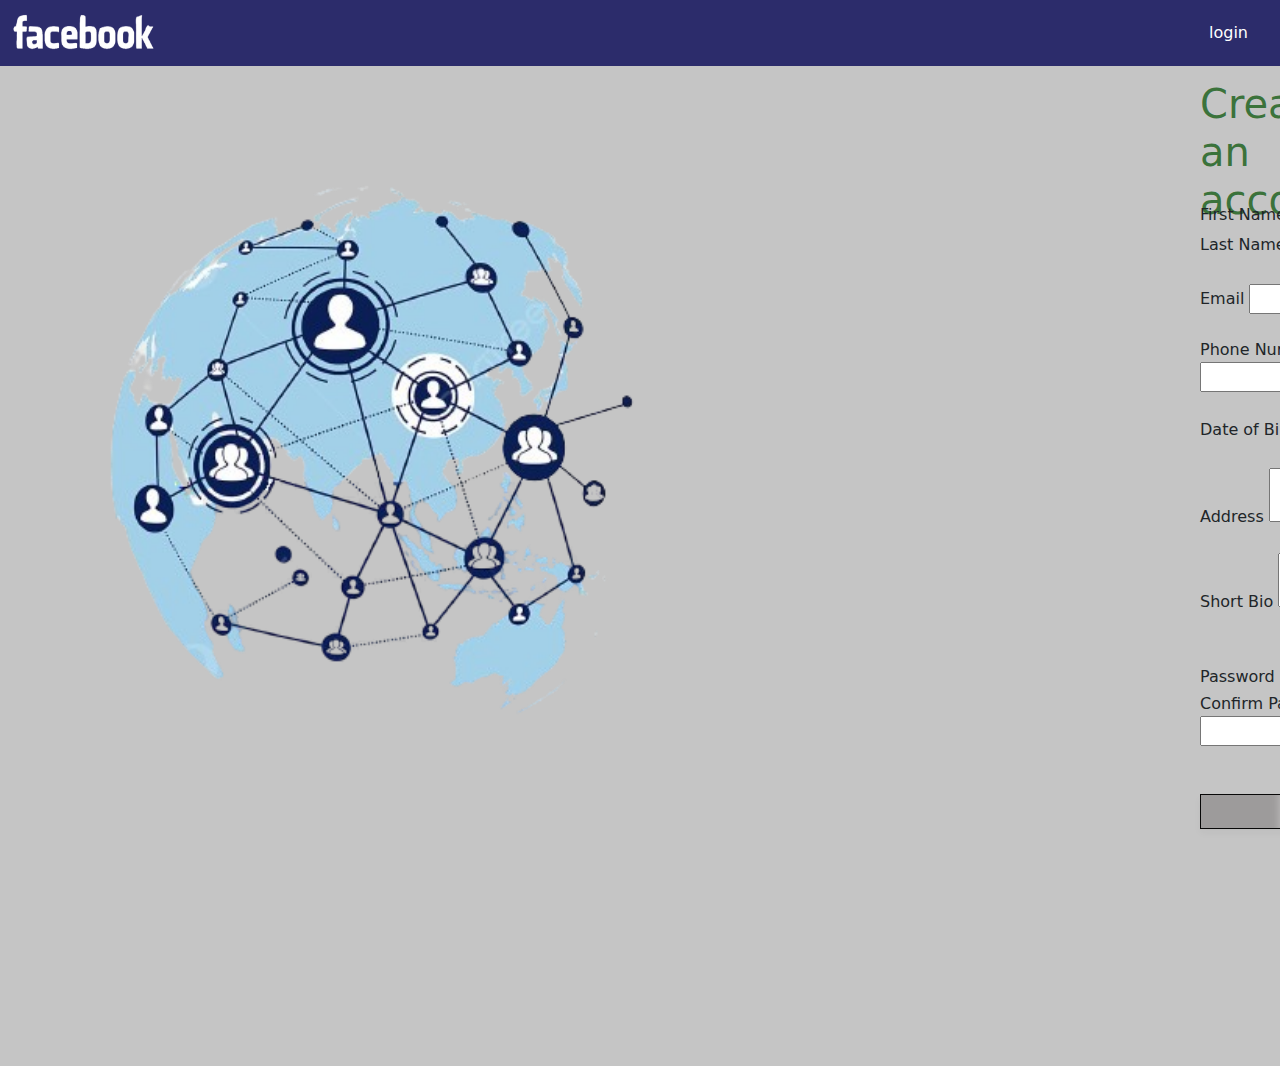
<file: js----classwork/index.html>
<!DOCTYPE html>
<html lang="en">
<head>
    <meta charset="UTF-8">
    <meta name="viewport" content="width=device-width, initial-scale=1.0">
    <link rel="stylesheet" href="style.css">
    <link rel="stylesheet" href="	https://cdn.jsdelivr.net/npm/bootstrap@5.3.3/dist/css/bootstrap.min.css">
    <title>Document</title>
</head>
<body>
    
    <nav class="navbar">
        <div class="container-fluid">
          <a class="navbar-brand" href="#">
            <img src="img/facebook-logo-white-11549682110gwzzzhtxz3-removebg-preview.png" alt="Bootstrap" width="150" height="40">
          </a>
          <span class="span">
            <a href="login.html" class="page">login</a>
        </span>
        </div>
      </nav>
<div class="container2">
    <h1 class="acc">Create an account</h1>
    <img src="img/pngtree-blue-modern-internet-data-connection-social-globalization-png-image_5252695-removebg-preview.png" alt="img" height="800" width="780">
<br><br><br>
    <form action="/submit-account-details" method="POST" class="form2">
        <label for="first-name">First Name</label>
        <input type="text" id="first-name" name="first-name" required>

        <label for="last-name">Last Name</label>
        <input type="text" id="last-name" name="last-name" required>
<br><br>
        <label for="email">Email</label>
        <input type="email" id="email" name="email" required>
<br><br>
        <label for="phone">Phone Number</label>
        <input type="tel" id="phone" name="phone">
<br><br>
        <label for="dob">Date of Birth</label>
        <input type="date" id="dob" name="dob">
<br><br>
        <label for="address">Address</label>
        <textarea id="address" name="address"></textarea>
<br><br>
        <label for="bio">Short Bio</label>
        <textarea id="bio" name="bio"></textarea>
<br><br><br>
        <label for="password">Password</label>
        <input type="password" id="password" name="password">

        <label for="confirm-password">Confirm Password</label>
        <input type="password" id="confirm-password" name="confirm-password">
<br><br><br>
        <button type="submit" style="background-color: rgba(87, 83, 83, 0.363);">Save Changes</button>
    </form>
</div>
   

    <script src="app.js"></script>
</body>
</html>
</file>
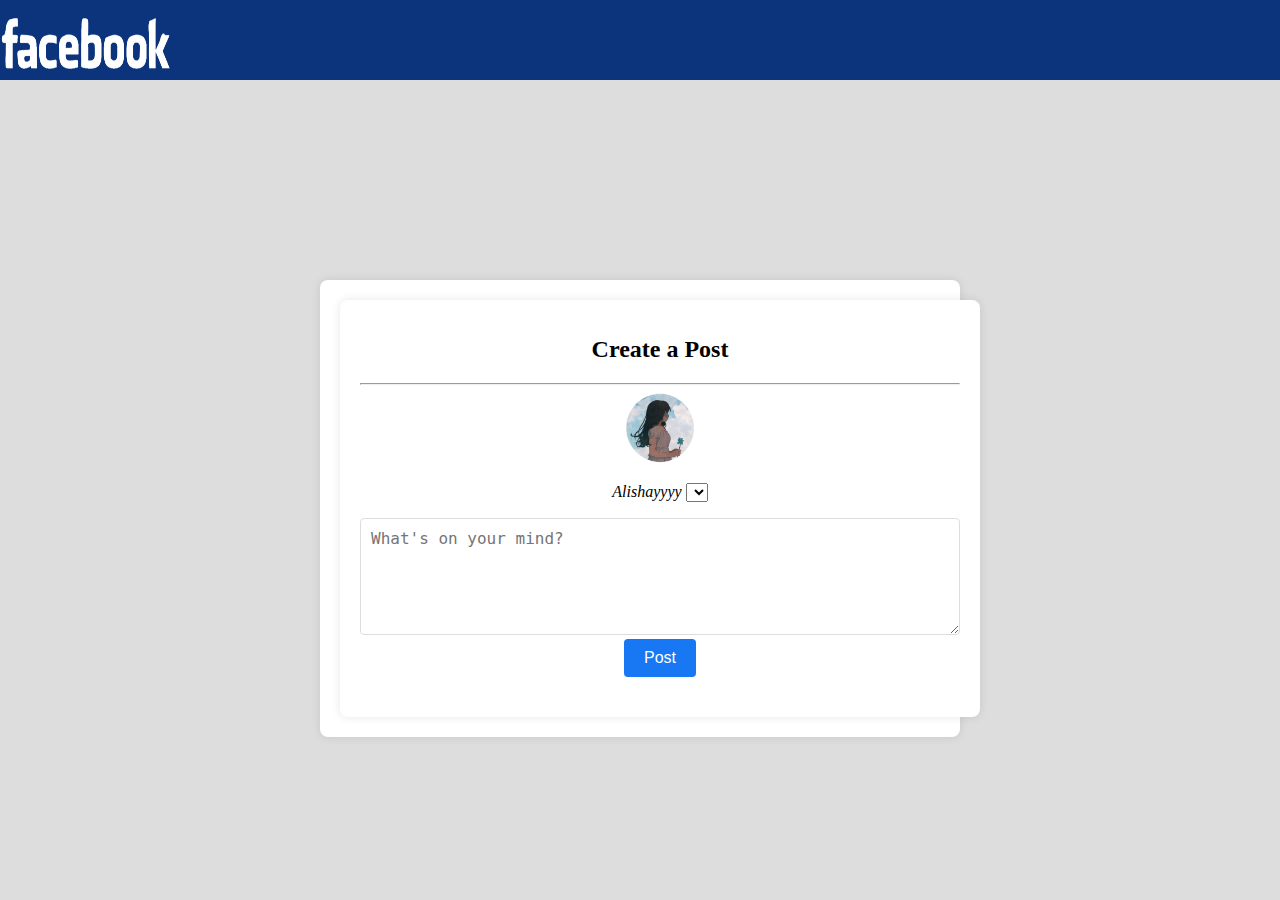
<file: js----classwork/post.html>
<!DOCTYPE html>
<html lang="en">
<head>
    <meta charset="UTF-8">
    <meta name="viewport" content="width=device-width, initial-scale=1.0">
    <link rel="stylesheet" href="post.css">
    <title>Document</title>
</head>
<body>

    <div class="container-fluid" id="nav">
<img src="img/facebook-logo-white-11549682110gwzzzhtxz3-removebg-preview.png" alt=""  height="60" width="180" style="margin-top:15px ;">
    </div>

<center>
<div class="container" id="post">

      <div class="container">
        <h1>Create a Post</h1> <hr>
        <span>
            <img src="img/fb-dps-removebg-preview.png" alt="" height="70" ><p><em>Alishayyyy</em>
                 <label for="dropdown">
                    <select name="pub" id="public">public</select>

                 </label> 
            </p> </span>
        <form id="postForm">
            <textarea id="postContent" placeholder="What's on your mind?" rows="5"></textarea>
            <button type="submit">Post</button>
        </form>
        <div id="postList" class="post-list"></div>
    </div>
</div>
</center>

  <script src="app.js"></script>
    

</body>
</html>
</file>
<file: js----classwork/style.css>
.container2{
    background-color: rgba(128, 128, 128, 0.459);
    height: 1000px;
}


.navbar{
background-color: rgba(6, 6, 80, 0.849);
}

.page{
    margin-right: 20px;
    text-decoration: none;
    color: white;
}

.h1{
    margin-left: 60px;
    color: rgb(58, 58, 129);
    font-size: 50px;
   font-family: Arial, Helvetica, sans-serif;
}

.para{
    font-family: Arial, Helvetica, sans-serif;
}

.heading{
    position: absolute;
    margin-left: 750px;
}
.btn4{

    height: 40px;
    width: 200px;
    position: absolute;
    top:500px;
    left: 60px;
    background-color: rgba(19, 32, 105, 0.836);
 font-family: fantasy;
 font-size: larger;
 font-weight: 400;


}



.body2 {
    background-color: rgba(178, 180, 180, 0.466);

    background-size: cover;
    position: fixed;
  }
  
  .content {
     border: solid rgba(158, 154, 154, 0.589);
    width: 380px;
    height: 450px;
    position: relative;
    background: rgba(255, 255, 255, 0.205);
    backdrop-filter: blur(5px);
    border-radius: 15px;
    box-shadow: 0 4px 8px rgba(0, 0, 0, 0.1);
    margin-left: 750px;
    margin-top: 190px;
    border-style: ridge;
  }
  
  
  
  
  .form {
    margin-top: 120px;
    color: rgb(0, 0, 0);
    font-weight: 200px;
    font-family: system-ui, 'Segoe UI', 'Open Sans', 'Helvetica Neue', sans-serif;
  }
  
  .in {
    margin-top: 3px;
    border-radius: 40px;
    height: 35px;
    width: 300px;
    border: 1px;
    position: relative;
    border-color: white;
    background: rgba(255, 254, 254, 0);
    backdrop-filter: blur(5px);
    box-shadow: 0 4px 8px rgba(0, 0, 0, 0.1);
    margin-left: 35px;
    border-style: ridge;
    background-image: url('images/dow.png');
    background-repeat: no-repeat;
    background-position: 260px;
    background-size: 13%;
  
  }
  
  .lock {
    margin-top: 1%;
    border-radius: 40px;
    height: 35px;
    width: 300px;
    border: 1px;
    position: relative;
    border-color: white;
    background: rgba(255, 255, 255, 0);
    backdrop-filter: blur(5px);
    box-shadow: 0 4px 8px rgba(0, 0, 0, 0.0345);
    margin-left: 30px;
    border-style: ridge;
    background-image: url('images/loc.png');
    background-repeat: no-repeat;
    background-position: 255px;
    background-size: 20%;
  }
  
  .log{
    width: 10px;
    height: 55px;
    align-items: center;
    margin-left: 125px;
  }
  
  .radio {
    margin-left: 32px;
  }
  
  
  button {
  
    margin-top: 1%;
    border-radius: 40px;
    height: 35px;
    width: 300px;
    border: 1px;
    position: relative;
    border-color: rgb(8, 8, 8);
    background: rgb(255, 255, 255);
    backdrop-filter: blur(5px);
    box-shadow: 0 4px 8px rgba(0, 0, 0, 0.0345);
    margin-left: 30px;
    border-style: ridge;
  
  }
  
  .login{
    position: absolute;
    margin-top: -120px;
    margin-left: 135px;
  }

  .btn{
    background-color: rgba(88, 86, 86, 0.664);
  }



.form2{
    position: absolute;
    left: 1200px;
    top: 200px;
}

.acc{
    position: absolute;
    left: 1200px;
    color: rgba(5, 83, 5, 0.733);
    top: 80px;
}
</file>
<file: js----classwork/post.css>
.fb{
        background-color: #155cdb;
        width: 100%;
    }
        
    .post {
        font-family: Arial, sans-serif;
        background-color: #f0f2f5;
        height: 100vh;
        margin: 0;
    }
    
body{
    margin-top: 0%;
    margin-left: 0%;
    margin-right: 0%;
    background-color: #ddd;
}

#nav{
    background-color: #0b347c;
    margin-bottom: 200px;
    height: 80px;
}

    .container {
        background-color: #ffffff;
        border-radius: 8px;
        box-shadow: 0 0 10px rgba(0, 0, 0, 0.1);
        padding: 20px;
        width: 100%;
        max-width: 600px;
    }
    
    h1 {
        font-size: 24px;
        margin-bottom: 20px;
    }
    
    textarea {
        width: 100%;
        padding: 10px;
        border: 1px solid #ddd;
        border-radius: 4px;
        box-sizing: border-box;
        font-size: 16px;
    }
    
    button {
        background-color: #1877f2;
        color: #ffffff;
        border: none;
        padding: 10px 20px;
        border-radius: 4px;
        font-size: 16px;
        cursor: pointer;
    }
    
    button:hover {
        background-color: #155cdb;
    }
    
    .post-list {
        margin-top: 20px;
    }
    
    .post {
        background-color: #f1f3f4;
        border-radius: 4px;
        padding: 10px;
        margin-bottom: 10px;
        box-shadow: 0 1px 2px rgba(0, 0, 0, 0.1);
    }
</file>
